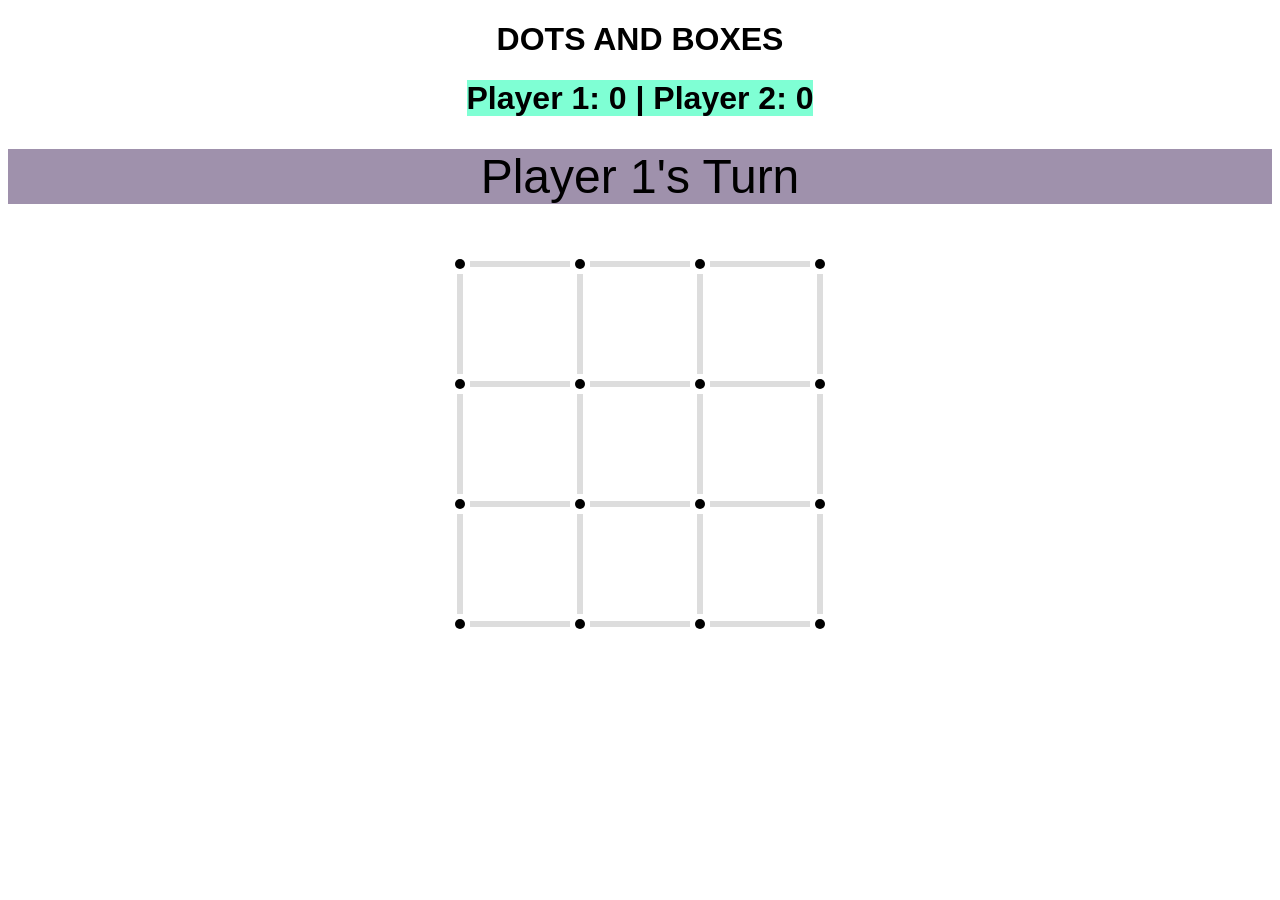
<file: ind.html>
<!DOCTYPE html>
<html lang="en">
<head>
    <meta charset="UTF-8">
    <meta name="viewport" content="width=device-width, initial-scale=1.0">
    <title>Dots and Boxes</title>
    <link rel="stylesheet" href="styling.css">
</head>
<body>

    <h1 class="heading">DOTS AND BOXES</h1>

    <div class="scoreboard">
        Player 1: <span id="score1">0</span>
        |
        Player 2: <span id="score2">0</span>
    </div>

    <div id="turn">Player 1's Turn</div>

    <div id="board"></div>

    <script src="scripted.js"></script>

</body>
</html>
</file>
<file: styling.css>
body{
    text-align:center;
    font-family:sans-serif;
    

}


.scoreboard{
    font-size:32px;
    font-weight:bold;
    margin-bottom:15px;
    background-color: aquamarine;
    display:inline;
    
}

.player1{
    color:yellow;
}

.player2{
    color:red;
}

#turn{
    margin-top:2rem;
    font-size:3rem;
    margin-bottom:20px;
   
    background-color :rgb(159, 145, 172);
}

#board{
    margin:30px auto;
    display:grid;
    grid-template-columns: repeat(7, 60px);
    grid-template-rows: repeat(7, 60px);
    width:max-content;
}

.dot{
    width:10px;
    height:10px;
    background:black;
    border-radius:50%;
    justify-self:center;
    align-self:center;
}

.h-line{
    width:100px;
    height:6px;
    background:#ddd;
    cursor:pointer;
    justify-self:center;
    align-self:center;
}

.v-line{
    width:6px;
    height:100px;
    background:#ddd;
    cursor:pointer;
    justify-self:center;
    align-self:center;
}

/* .box{
    width:100%;
    height:100%;
    margin:0;
    padding:0;
} */

.active1{
    background:rgb(96, 96, 136);
}

.active2{
    background:rgb(136, 52, 52);
}

.box1{
    background:rgb(96, 96, 136);
}

.box2{
    background:rgb(136, 52, 52);
}
</file>
